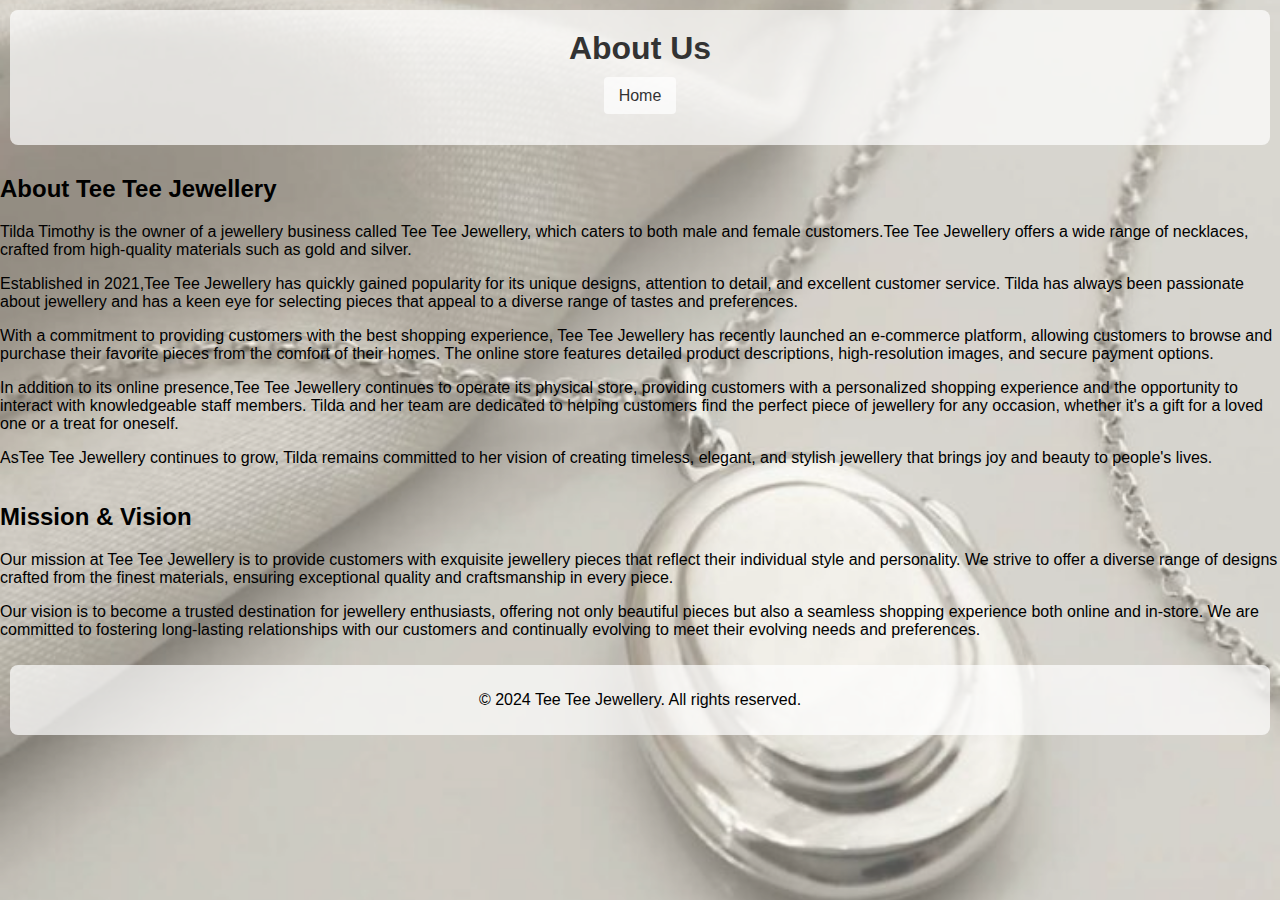
<file: Tabie/about us.html>
<!DOCTYPE html>
<html lang="en">
<head>
    <meta charset="UTF-8">
    <meta name="viewport" content="width=device-width, initial-scale=1.0">
    <title>About Us </title>
    <link rel="stylesheet" href="style.css">
</head>
<body>
<header>
    <h1>About Us </h1>
    <nav>
        <ul>
            <li><a href="home.html">Home</a></li>

        </ul>
    </nav>
</header>

<section class="about-section">
    <h2>About Tee Tee Jewellery</h2>
    <p>Tilda Timothy is the owner of a jewellery business called Tee Tee Jewellery, which caters to both male and female customers.Tee Tee Jewellery offers a wide range of  necklaces, crafted from high-quality materials such as gold  and silver.</p>
    <p>Established in 2021,Tee Tee Jewellery has quickly gained popularity for its unique designs, attention to detail, and excellent customer service. Tilda has always been passionate about jewellery and has a keen eye for selecting pieces that appeal to a diverse range of tastes and preferences.</p>
    <p>With a commitment to providing customers with the best shopping experience, Tee Tee Jewellery has recently launched an e-commerce platform, allowing customers to browse and purchase their favorite pieces from the comfort of their homes. The online store features detailed product descriptions, high-resolution images, and secure payment options.</p>
    <p>In addition to its online presence,Tee Tee Jewellery continues to operate its physical store, providing customers with a personalized shopping experience and the opportunity to interact with knowledgeable staff members. Tilda and her team are dedicated to helping customers find the perfect piece of jewellery for any occasion, whether it's a gift for a loved one or a treat for oneself.</p>
    <p>AsTee Tee Jewellery continues to grow, Tilda remains committed to her vision of creating timeless, elegant, and stylish jewellery that brings joy and beauty to people's lives.</p>
</section>

<section class="mission-vision-section">
    <h2>Mission & Vision</h2>
    <p>Our mission at Tee Tee Jewellery is to provide customers with exquisite jewellery pieces that reflect their individual style and personality. We strive to offer a diverse range of designs crafted from the finest materials, ensuring exceptional quality and craftsmanship in every piece.</p>
    <p>Our vision is to become a trusted destination for jewellery enthusiasts, offering not only beautiful pieces but also a seamless shopping experience both online and in-store. We are committed to fostering long-lasting relationships with our customers and continually evolving to meet their evolving needs and preferences.</p>
</section>
<!-- Footer Section -->
<footer>
    <p>&copy; 2024 Tee Tee Jewellery. All rights reserved.</p> <!-- Footer text with copyright info -->
</footer>

</body>
</html>
</file>
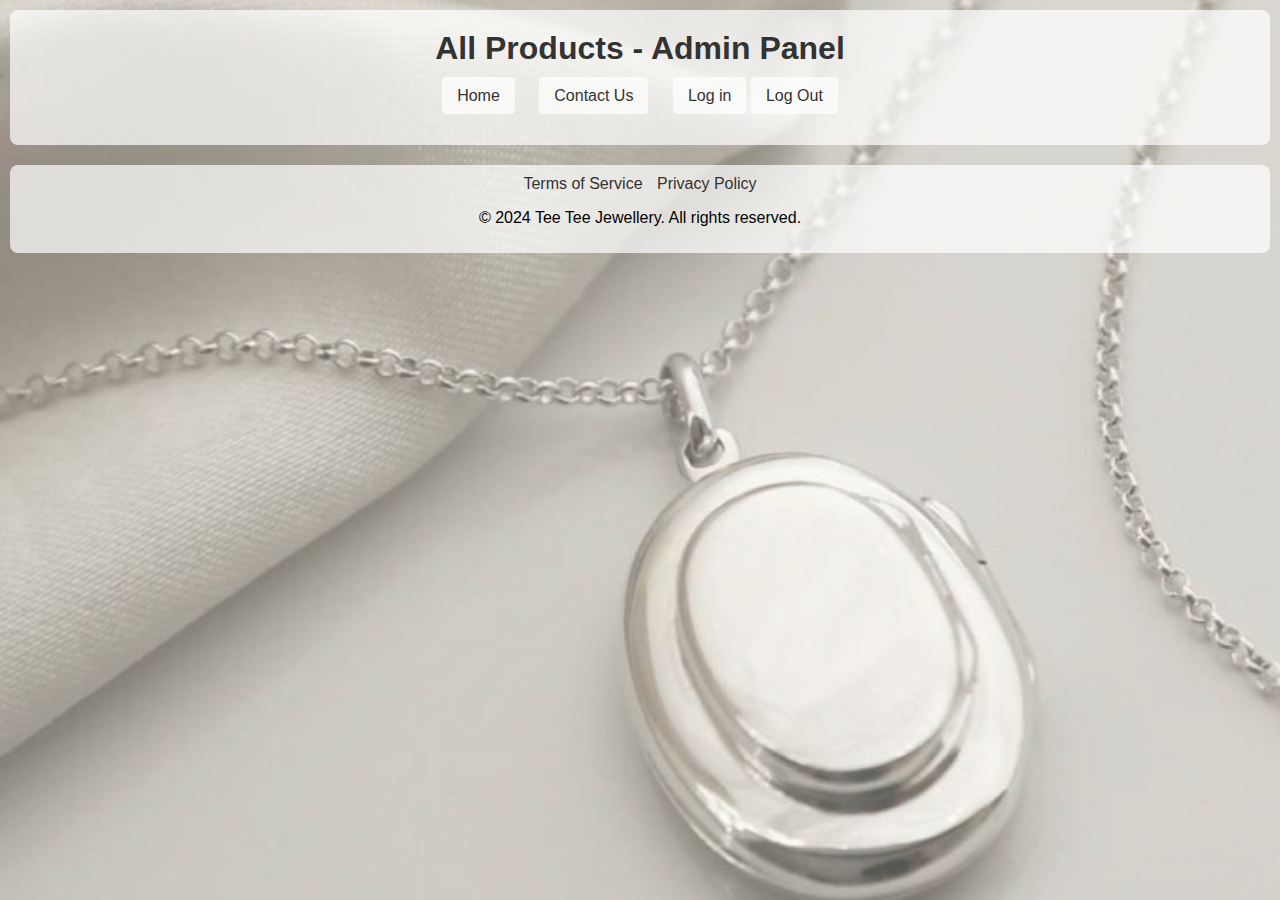
<file: Tabie/admin.html>
<!DOCTYPE html>
<html lang="en">
<head>
    <meta charset="UTF-8">
    <meta name="viewport" content="width=device-width, initial-scale=1.0">
    <title>Necklaces Admin - Tee Tee Jewellery</title>
    <link rel="stylesheet" href="style.css">
    <style>
        .product-grid {
            display: flex;
            flex-wrap: wrap;
            gap: 20px;
            justify-content: center;
        }
        .product {
            width: 300px;
            text-align: center;
            border: 1px solid #ccc;
            padding: 20px;
            margin-bottom: 20px;
        }
        .product img {
            max-width: 100%;
            height: auto;
        }
        .price {
            font-weight: bold;
        }
    </style>
</head>
<body>

<header>
    <h1>All Products - Admin Panel</h1>
    <nav>
        <ul>
            <li><a href="home.html">Home</a></li>
            <li><a href="contact.html">Contact Us</a></li>
            <li>
                <a href="#" onclick="showLoginForm()">Log in</a>
                <a href="#" onclick="logout()">Log Out</a>
            </li>
        </ul>
    </nav>
</header>


<!-- Admin Login Form -->
<div id="admin-login" style="display:none;">
    <h2>Admin Login</h2>
    <form onsubmit="return adminLogin()">
        <label for="username">Username:</label>
        <input type="text" id="username" required>
        <br>
        <label for="password">Password:</label>
        <input type="password" id="password" required>
        <br>
        <button type="submit">Login</button>
    </form>
</div>

<!-- Admin Price Update Form -->
<div id="admin-panel" style="display:none;">
    <h2>Price Update</h2>
    <div id="price-update-form"></div>
</div>

<footer>
    <div class="footer-links">
        <a href="terms.html">Terms of Service</a>
        <a href="privacy.html">Privacy Policy</a>
    </div>
    <p>&copy; 2024 Tee Tee Jewellery. All rights reserved.</p>
</footer>

<script>
    const products = [
        //mens necklace
        { id: 1, category: 'men', name: 'Silver Africa Necklace', price: 250, image: 'Tee tee website/africasilvermennecklace.jpg' },
        { id: 2, category: 'men', name: 'Gold Africa Necklace', price: 350, image: 'Tee tee website/goldafricanecklacemen.jpg' },
        { id: 3, category: 'men', name: 'Gold Hand Necklace', price: 350, image: 'Tee tee website/goldhandmennecklace.jpg' },
        { id: 4, category: 'men', name: 'Silver Cross Necklace', price: 300, image: 'Tee tee website/silvercross mennecklace.jpg' },
        { id: 5, category: 'men', name: 'Gold Cross Necklace', price: 300, image: 'Tee tee website/goldcrossmennecklace.jpg' },
        // Women's necklaces
        { id: 6, category: 'women', name: 'Gold Africa Necklace', price: 250, image: 'Tee tee website/africanecklacegoldwomen.jpg' },
        { id: 7, category: 'women', name: 'Rose Gold Flower Necklace', price: 150, image: 'Tee tee website/flower gold necklace women.jpg' },
        { id: 8, category: 'women', name: 'Silver Flower Necklace', price: 200, image: 'Tee tee website/flowersilver necklace women.jpg' },
        { id: 9, category: 'women', name: 'Gold Moon Necklace', price: 200, image: 'Tee tee website/goldmoon women necklace.jpg' },
        { id: 10, category: 'women', name: 'Gold Circle Necklace', price: 250, image: 'Tee tee website/goldcircle women necklace.jpg' },
        { id: 11, category: 'women', name: 'Gold Flower Necklace', price: 200, image: 'Tee tee website/goldFlowernecklace.jpg' },
        { id: 12, category: 'women', name: 'Silver Heart Necklace', price: 150, image: 'Tee tee website/heart women necklace.jpg' },
        { id: 13, category: 'women', name: 'Infinity Necklace', price: 250, image: 'Tee tee website/infinitysilverwomen.jpg' },
        { id: 14, category: 'women', name: 'Silver Moon Necklace', price: 250, image: 'Tee tee website/moonsilverwomennecklace.jpg' },
        { id: 15, category: 'women', name: 'Silver Cross Necklace', price: 150, image: 'Tee tee website/silvernecklacewomendiamons.jpg' },
    ];

    function showLoginForm() {
        document.getElementById('admin-login').style.display = 'block';
    }

    function logout() {
        sessionStorage.removeItem('adminLoggedIn');
        alert('Logged out successfully');
        location.reload();
    }

    function adminLogin() {
        const username = document.getElementById('username').value;
        const password = document.getElementById('password').value;
        if (username === 'adminPete' && password === 'PeteAS23*admin') {
            sessionStorage.setItem('adminLoggedIn', 'true');
            alert('Login successful');
            document.getElementById('admin-login').style.display = 'none';
            showProductUpdateForms();
            return false;
        } else {
            alert('Invalid credentials');
            return false;
        }
    }

    function showProductUpdateForms() {
        const priceUpdateForm = document.getElementById('price-update-form');
        products.forEach(product => {
            const div = document.createElement('div');
            div.classList.add('product');
            div.innerHTML = `
                <h3>${product.name}</h3>
                <img src="${product.image}" alt="${product.name}">
                <p class="price" id="price-${product.id}">Price: R ${product.price}</p>
                <label for="new-price-${product.id}">New Price:</label>
                <input type="number" id="new-price-${product.id}">
                <button onclick="updatePrice(${product.id})">Update Price</button>
            `;
            priceUpdateForm.appendChild(div);
        });
        document.getElementById('admin-panel').style.display = 'block';
    }

    function updatePrice(productId) {
        const newPriceInput = document.getElementById(`new-price-${productId}`);
        const newPrice = newPriceInput.value;

        if (newPrice && !isNaN(newPrice)) { // Check if newPrice is not empty and is a valid number
            const parsedNewPrice = parseInt(newPrice); // Convert newPrice to integer

            products.forEach(product => {
                if (product.id === productId) {
                    product.price = parsedNewPrice; // Update price in the products array

                    // Update displayed price on the page
                    const priceElement = document.querySelector(`#price-${productId}`);
                    if (priceElement) {
                        priceElement.textContent = `Price: R ${parsedNewPrice}`; // Update displayed price
                    }

                    alert(`Price updated successfully for ${product.name}`);
                    newPriceInput.value = ''; // Clear input field after update
                }
            });
        } else {
            alert('Please enter a valid price');
        }
    }

    window.onload = function() {
        if (sessionStorage.getItem('adminLoggedIn')) {
            showProductUpdateForms();
            document.getElementById('admin-panel').style.display = 'block';
        }
    }
</script>

</body>
</html>
</file>
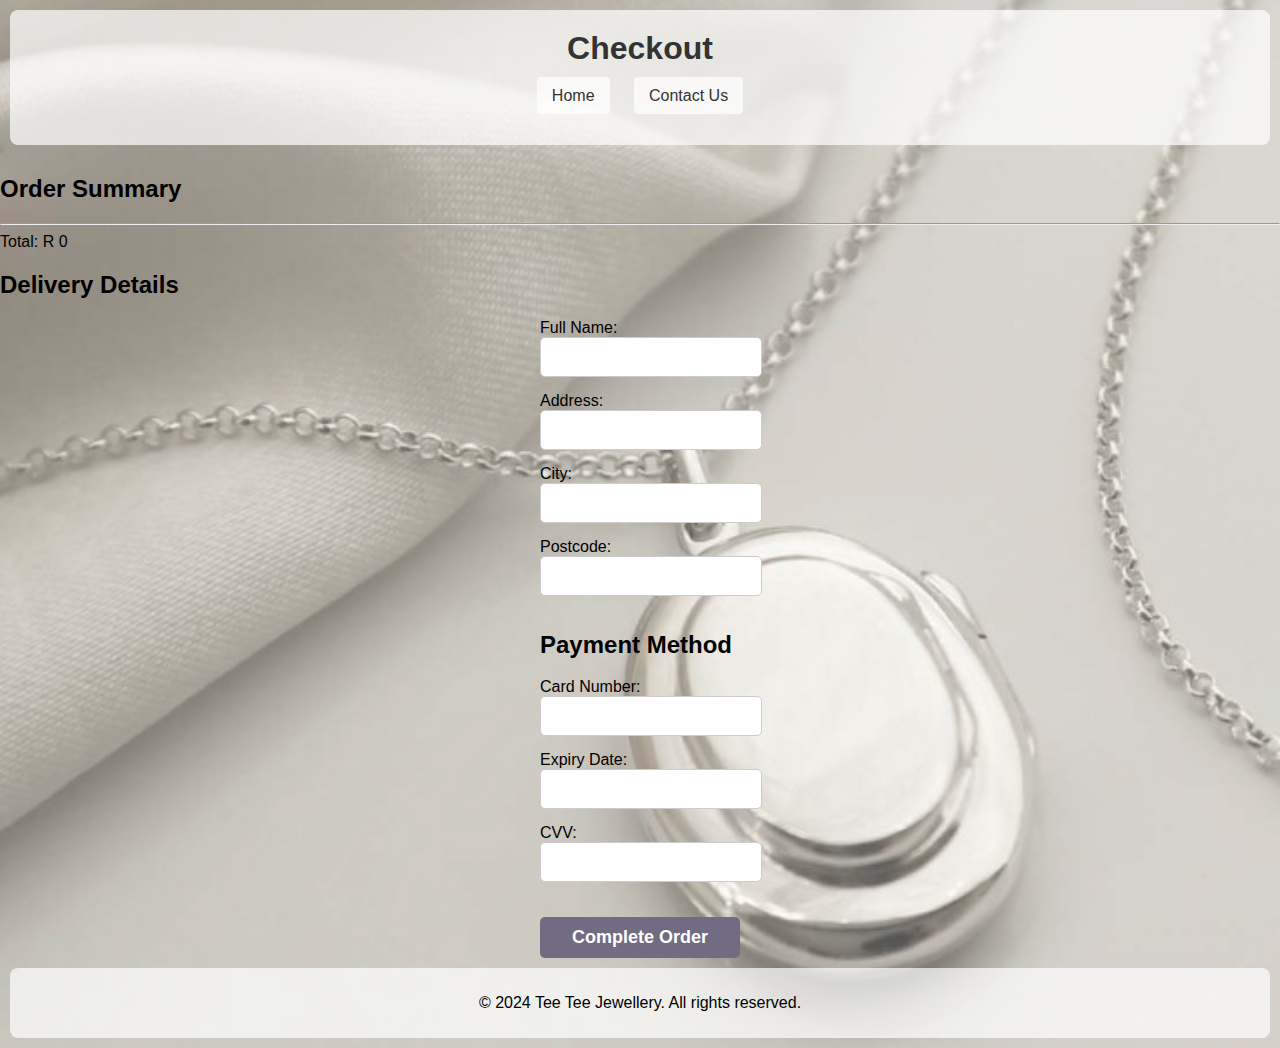
<file: Tabie/checkout.html>
<!DOCTYPE html>
<html lang="en">
<head>
    <meta charset="UTF-8">
    <meta name="viewport" content="width=device-width, initial-scale=1.0">
    <title>Checkout - Tee Tee Jewellery</title>
    <link rel="stylesheet" href="style.css">
    <script src="script.js" defer></script>
</head>
<body>
<header>
    <h1>Checkout</h1>
    <nav>
        <ul>
            <li><a href="home.html">Home</a></li>
            <li><a href="contact.html">Contact Us</a></li>
        </ul>
    </nav>
</header>
<main>
    <section>
        <h2>Order Summary</h2>
        <div class="order-summary">
            <!-- Cart items  displayed here -->
        </div>
        <h2>Delivery Details</h2>
        <form id="deliveryForm">
            <label for="name">Full Name:</label>
            <input type="text" id="name" name="name" required>
            <label for="address">Address:</label>
            <input type="text" id="address" name="address" required>
            <label for="city">City:</label>
            <input type="text" id="city" name="city" required>
            <label for="postcode">Postcode:</label>
            <input type="text" id="postcode" name="postcode" required>
            <h2>Payment Method</h2>
            <label for="cardNumber">Card Number:</label>
            <input type="text" id="cardNumber" name="cardNumber" required>
            <label for="expiryDate">Expiry Date:</label>
            <input type="text" id="expiryDate" name="expiryDate" required>
            <label for="cvv">CVV:</label>
            <input type="text" id="cvv" name="cvv" required>
            <button type="submit">Complete Order</button>
        </form>
    </section>
    </section>
    <section id="reportSection" style="display:none;">
        <h2>Order Receipt</h2>
        <pre id="reportContent"></pre>
        <a id="downloadLink" href="#" download="order_report.txt" style="display:none;">Download Order Report</a>
    </section>
</main>
<footer>

    <p>&copy; 2024 Tee Tee Jewellery. All rights reserved.</p>
</footer>
</body>
</html>
</file>
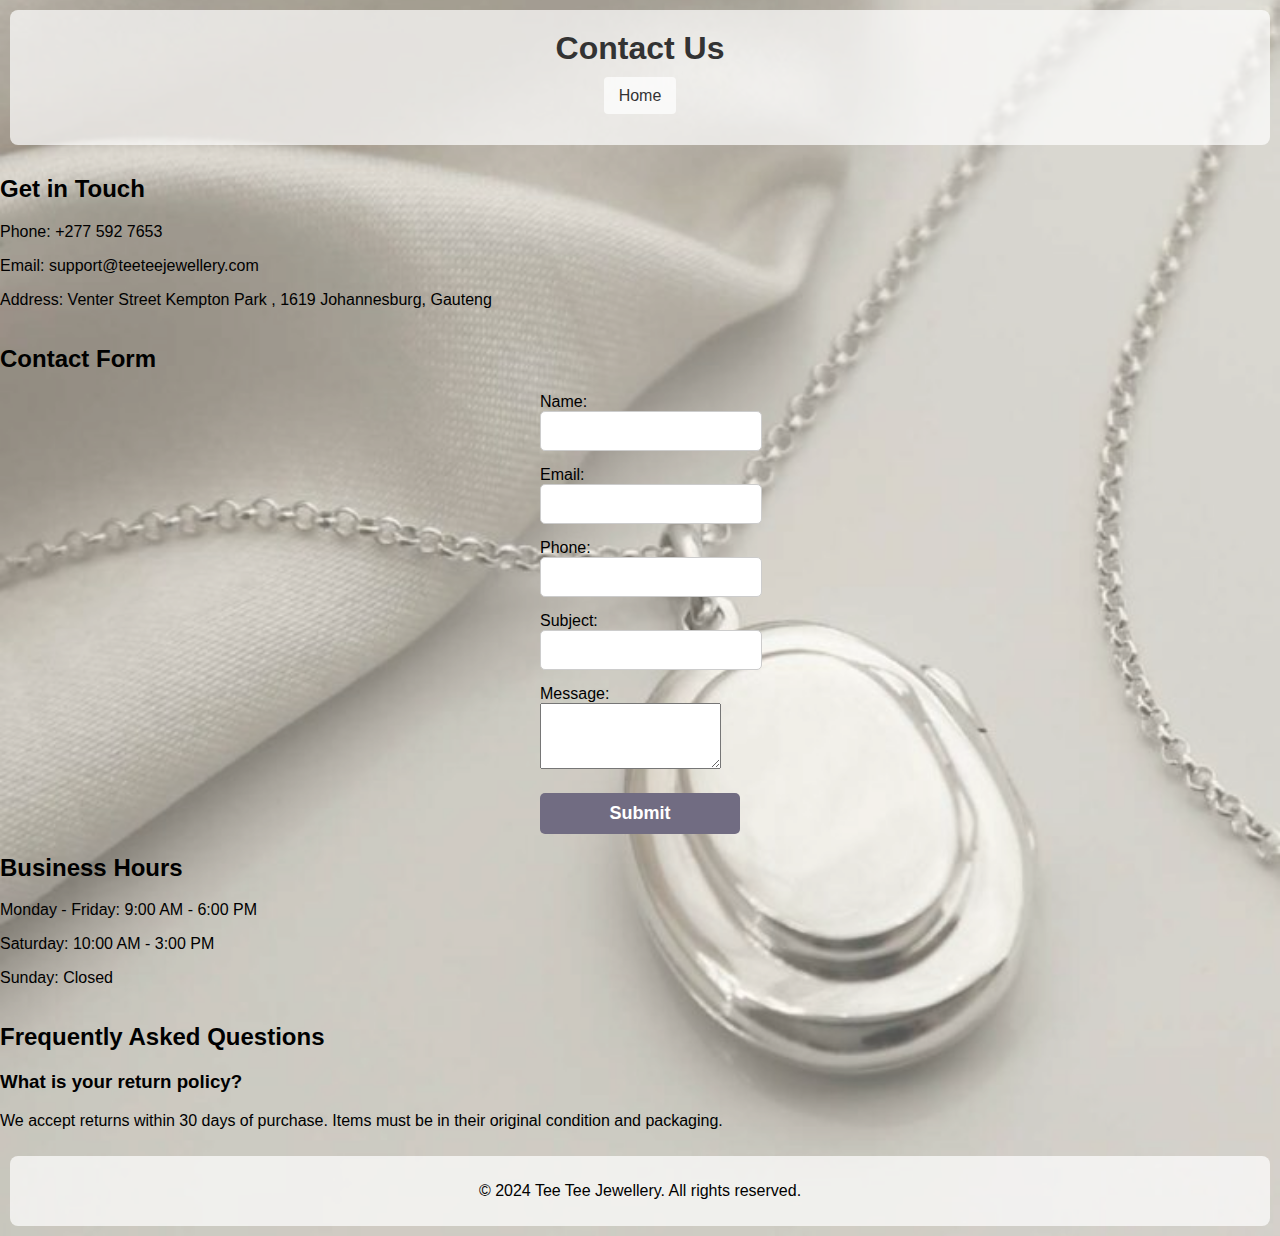
<file: Tabie/ContactUs.html>
<!DOCTYPE html>
<html lang="en">
<head>
    <meta charset="UTF-8">
    <meta name="viewport" content="width=device-width, initial-scale=1.0">
    <title>Contact Us - Tee Tee Jewellery</title>
    <link rel="stylesheet" href="style.css"> <!-- Link to external CSS file for styling -->
</head>

<body>
<!-- Header Section -->
<header>
    <h1>Contact Us</h1> <!-- Main heading for the Contact Us page -->

    <nav>
        <ul>
            <li><a href="home.html">Home</a></li>
        </ul>
    </nav>
</header>

<!-- Contact Information Section -->
<section class="contact-info">
    <h2>Get in Touch</h2> <!-- Subheading for the contact information -->
    <p>Phone: +277 592 7653</p> <!-- Phone number -->
    <p>Email: support@teeteejewellery.com</p> <!-- Support email address -->
    <p>Address: Venter Street Kempton Park , 1619 Johannesburg, Gauteng</p> <!-- Physical address -->

</section>

<!-- Contact Form Section -->
<section class="contact-form">
    <h2>Contact Form</h2>
    <form action="" > <!-- Form to send contact message -->
        <!-- Input fields for the contact form -->
        <label for="name">Name:</label>
        <input type="text" id="name" name="name" required> <!-- Name input field -->

        <label for="email">Email:</label>
        <input type="email" id="email" name="email" required>

        <label for="phone">Phone:</label>
        <input type="text" id="phone" name="phone">

        <label for="subject">Subject:</label>
        <input type="text" id="subject" name="subject" required>

        <label for="message">Message:</label>
        <textarea id="message" name="message" rows="4" required></textarea>

        <button type="submit">Submit</button> <!-- Submit button -->
    </form>
</section>

<!-- Business Hours Section -->
<section class="business-hours">
    <h2>Business Hours</h2>
    <p>Monday - Friday: 9:00 AM - 6:00 PM</p> <!-- Weekday business hours -->
    <p>Saturday: 10:00 AM - 3:00 PM</p> <!-- Saturday business hours -->
    <p>Sunday: Closed</p>
</section>

<!-- FAQs Section -->
<section class="faqs">
    <h2>Frequently Asked Questions</h2>
    <div>
        <h3>What is your return policy?</h3> <!-- Question  -->
        <p>We accept returns within 30 days of purchase. Items must be in their original condition and packaging.</p>
    </div>
</section>

<!-- Footer Section -->
<footer>
    <p>&copy; 2024 Tee Tee Jewellery. All rights reserved.</p> <!-- Footer text with copyright info -->
</footer>
</body>
</html>
</file>
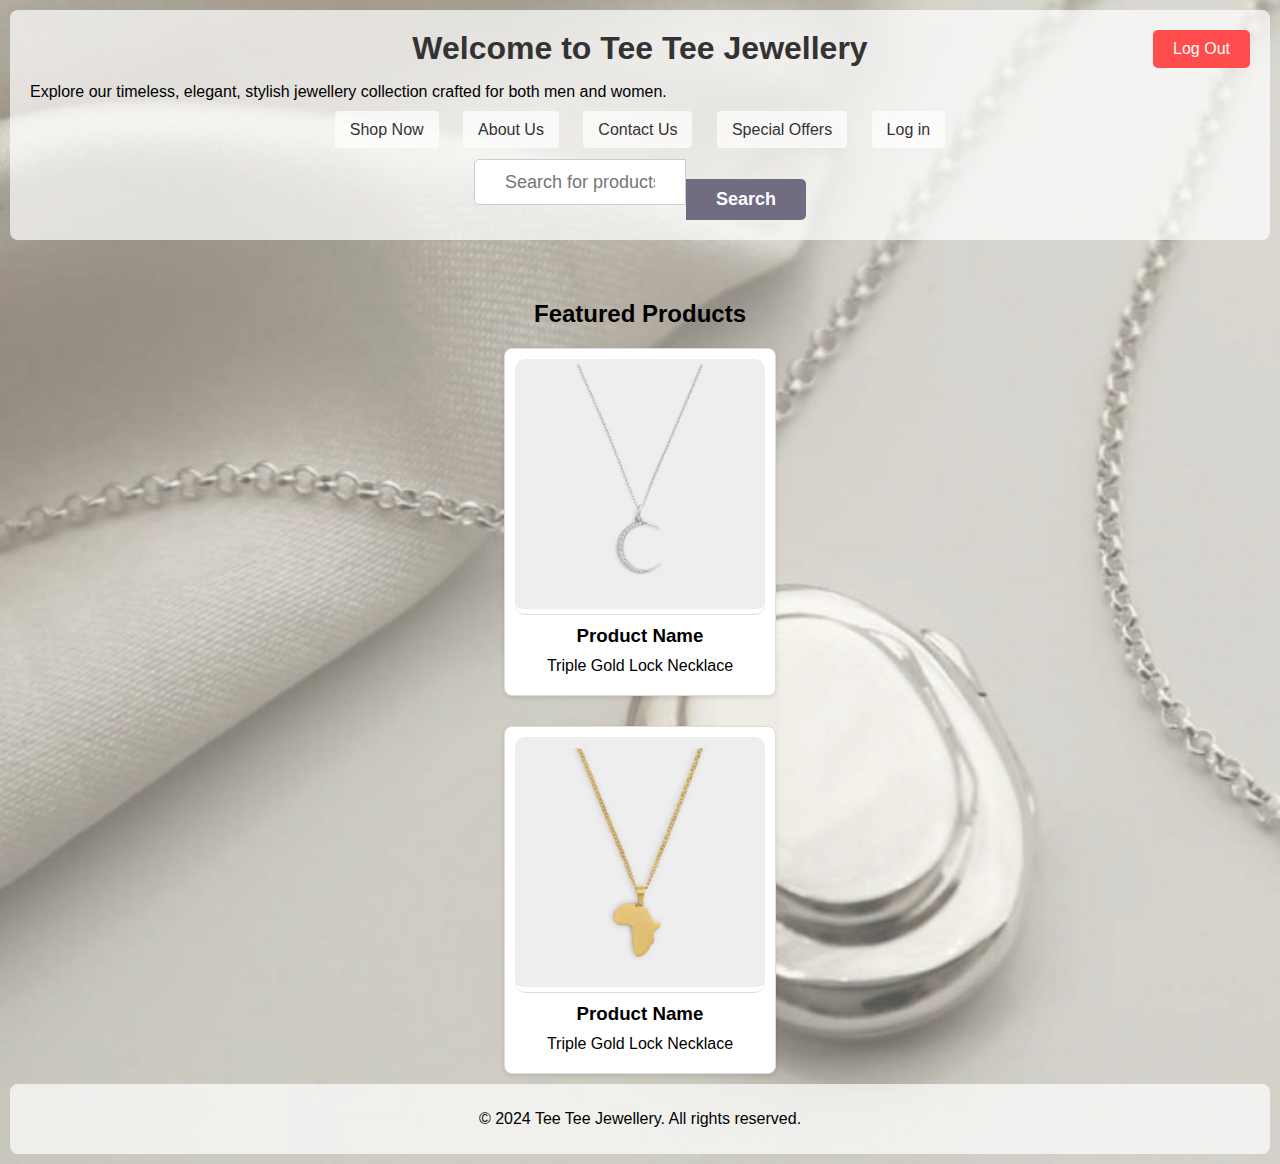
<file: Tabie/home.html>
<!DOCTYPE html>
<html lang="en">
<head>
    <meta charset="UTF-8">
    <meta name="viewport" content="width=device-width, initial-scale=1.0">
    <title>Tee Tee Jewels - Home</title>
    <link rel="stylesheet" href="style.css">
</head>
<body>

<!-- Header Section -->
<header>
    <h1>Welcome to Tee Tee Jewellery</h1>
    <!-- Introduction Text -->
    <section class="intro">
        <p>Explore our timeless, elegant, stylish jewellery collection crafted for both men and women.</p>
    </section>
    <!-- Navigation Menu -->
    <nav>
        <ul>
            <!-- Dropdown for Shop Now -->
            <li class="dropdown">
                <a href="#">Shop Now</a>
                <div class="dropdown-content">
                    <a href="NecklaceMen.html">Necklace for Men</a>
                    <a href="NecklaceWomen.html">Necklace for Women</a>
                </div>
            </li>
            <!-- About Us Link -->
            <li>
                <a href="about us.html">About Us</a>
            </li>
            <!-- Contact Us Link -->
            <li>
                <a href="ContactUs.html">Contact Us</a>
            </li>
            <!-- Dropdown for Special Offers -->
            <li class="dropdown">
                <a href="#" onclick="alert('Special offers aren\'t available yet'); return false;">Special Offers</a>
            </li>
            <li>
                <a href="login.php">Log in</a>
            </li>
        </ul>
    </nav>

    <!-- Search Form -->
    <form class="search-form" action="search.html" method="get">
        <input type="text" name="query" placeholder="Search for products...">
        <button type="submit">Search</button>
    </form>
    <!-- Log Out Button -->
    <button class="logout-btn" onclick="logout()">Log Out</button>
</header>

<!-- Featured Products Section -->
<section class="featured-products">
    <h2>Featured Products</h2>
    <div class="product-grid">
        <!-- Showing one of the products on the home page -->
        <div class="product">
            <!-- Product Image with specific width and height -->
            <img src="Tee tee website/moonsilverwomennecklace.jpg" alt="Women Necklace" style="width: 250px; height: 250px; object-fit: cover; border-radius: 10px;">
            <h3>Product Name</h3>
            <p>Triple Gold Lock Necklace</p>
        </div>
    </div>
</section>

<div class="product-grid">
    <!-- Showing one of the products on the home page -->
    <div class="product">

        <img src="Tee tee website/goldafricanecklacemen.jpg" alt="Men Necklace"  style="width: 250px; height: 250px; object-fit: cover; border-radius: 10px;">
        <h3>Product Name</h3>
        <p>Triple Gold Lock Necklace</p>
    </div>
</div>


<!-- Footer Section -->
<footer>
    <p>&copy; 2024 Tee Tee Jewellery. All rights reserved.</p>
</footer>

<script>
    function logout() {
        window.location.href = 'login.php';
    }
</script>

</body>
</html>
</file>
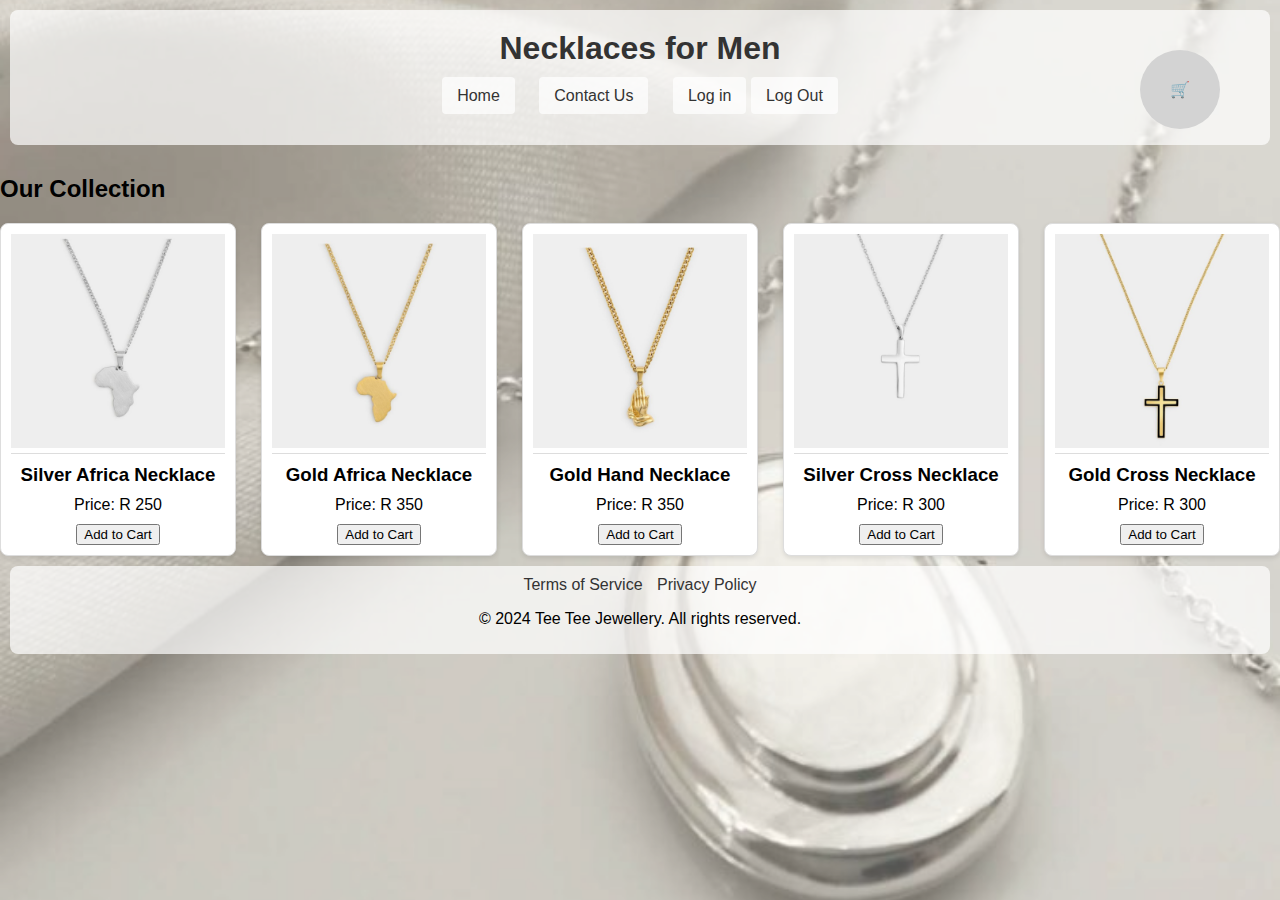
<file: Tabie/NecklaceMen.html>
<!DOCTYPE html>
<html lang="en">
<head>
    <meta charset="UTF-8">
    <meta name="viewport" content="width=device-width, initial-scale=1.0">
    <title>Necklaces for Men - Tee Tee Jewellery</title>
    <link rel="stylesheet" href="style.css"> <!-- Link to the external CSS file -->
    <script src="script.js" defer></script> <!-- Link to JavaScript file -->
</head>
<body>

<!-- Header Section -->
<header>
    <h1>Necklaces for Men</h1> <!-- Main title of the page -->
    <nav>
        <ul>
            <li><a href="home.html">Home</a></li> <!-- Link to Home page -->
            <li><a href="contact.html">Contact Us</a></li> <!-- Link to Contact Us page -->
            <li>
                <a href="index.html">Log in</a> <!-- Log in button -->
                <a href="#" onclick="logout()">Log Out</a> <!-- Log out button -->
            </li>
        </ul>
    </nav>
</header>

<!-- Products Section -->
<section class="product-category">
    <h2>Our Collection</h2>

    <!-- Container for the product grid -->
    <div class="product-grid">

        <!-- Ensure IDs and prices match the products array -->
        <div class="product">
            <img src="Tee tee website/africasilvermennecklace.jpg" alt="Men Necklace" class="product-image">
            <h3>Silver Africa Necklace</h3>
            <p class="price" id="price-1">Price: R 250</p>
            <button class="add-to-cart" onclick="addToCart('Silver Africa Necklace', 250)">Add to Cart</button>
        </div>

        <div class="product">
            <img src="Tee tee website/goldafricanecklacemen.jpg" alt="Men Necklace" class="product-image">
            <h3>Gold Africa Necklace</h3>
            <p class="price" id="price-2">Price: R 350</p>
            <button class="add-to-cart" onclick="addToCart('Gold Africa Necklace', 350)">Add to Cart</button>
        </div>

        <div class="product">
            <img src="Tee tee website/goldhandmennecklace.jpg" alt="Men Necklace" class="product-image">
            <h3>Gold Hand Necklace</h3>
            <p class="price" id="price-3">Price: R 350</p>
            <button class="add-to-cart" onclick="addToCart('Gold Hand Necklace', 350)">Add to Cart</button>
        </div>

        <div class="product">
            <img src="Tee tee website/silvercross mennecklace.jpg" alt="Men Necklace" class="product-image">
            <h3>Silver Cross Necklace</h3>
            <p class="price" id="price-4">Price: R 300</p>
            <button class="add-to-cart" onclick="addToCart('Silver Cross Necklace', 300)">Add to Cart</button>
        </div>

        <div class="product">
            <img src="Tee tee website/goldcrossmennecklace.jpg" alt="Men Necklace" class="product-image">
            <h3>Gold Cross Necklace</h3>
            <p class="price" id="price-5">Price: R 300</p>
            <button class="add-to-cart" onclick="addToCart('Gold Cross Necklace', 300)">Add to Cart</button>
        </div>

    </div>
</section>


<footer>
    <div class="footer-links">
        <a href="terms.html">Terms of Service</a> <!-- Link to Terms of Service page -->
        <a href="privacy.html">Privacy Policy</a> <!-- Link to Privacy Policy page -->
    </div>

    <p>&copy; 2024 Tee Tee Jewellery. All rights reserved.</p> <!-- Copyright notice -->
</footer>
<!-- Shopping Cart -->
<div class="shopping-cart" onclick="toggleCart()">🛒</div>
<div class="cart-items">
    <!-- Cart items displayed here -->
</div>

<script>
    // Function to display alert on page load
    window.onload = function() {
        alert("Please log in/ sign up before making a purchase.If you have not already logged in");
    }

    function logout() {
        window.location.href = 'index.html';
    }
</script></body>
</html>
</file>
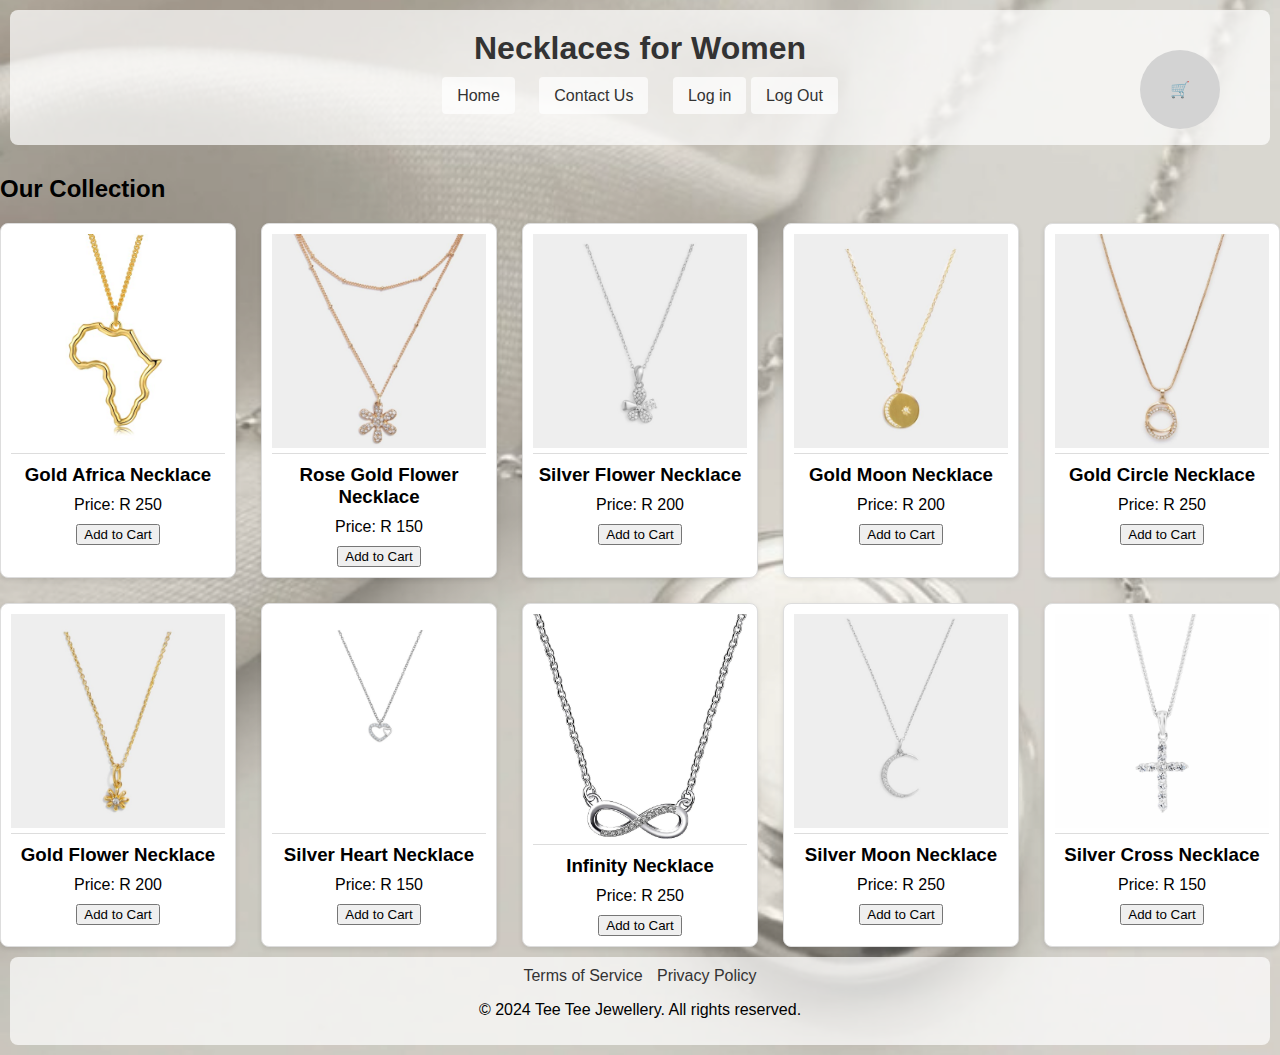
<file: Tabie/Necklacewomen.html>
<!DOCTYPE html>
<html lang="en">
<head>
    <meta charset="UTF-8">
    <meta name="viewport" content="width=device-width, initial-scale=1.0">
    <title>Necklaces for Women - Tee Tee Jewellery</title>
    <link rel="stylesheet" href="style.css"> <!-- Link to CSS file -->
    <script src="script.js" defer></script> <!-- Link to JavaScript file -->
</head>
<body>

<!-- Header Section -->
<header>
    <h1>Necklaces for Women</h1> <!-- Main title of the page -->
    <nav>
        <ul>
            <li><a href="home.html">Home</a></li> <!-- Link to Home page -->
            <li><a href="contact.html">Contact Us</a></li> <!-- Link to Contact Us page -->
            <li>
                <a href="index.html">Log in</a> <!-- Log in button -->
                <a href="#" onclick="logout()">Log Out</a> <!-- Log out button -->
            </li>
        </ul>
    </nav>
</header>

<!-- Products Section -->
<section class="product-category">
    <h2>Our Collection</h2>

    <!-- Container for the product grid -->
    <div class="product-grid">

        <div class="product" data-id="6">
            <img src="Tee tee website/africanecklacegoldwomen.jpg" alt="Women Necklace" class="product-image">
            <h3>Gold Africa Necklace</h3>
            <p class="price" id="price-6">Price: R 250</p>
            <button class="add-to-cart" onclick="addToCart('Gold Africa Necklace', 250)">Add to Cart</button>
        </div>


        <div class="product" data-id="7">
            <img src="Tee tee website/flower gold necklace women.jpg" alt="Women Necklace" class="product-image">
            <h3>Rose Gold Flower Necklace</h3>
            <p class="price" id="price-7">Price: R 150</p>
            <button class="add-to-cart" onclick="addToCart('Rose Gold Flower Necklace', 150)">Add to Cart</button>
        </div>


        <div class="product" data-id="8">
            <img src="Tee tee website/flowersilver necklace women.jpg" alt="Women Necklace" class="product-image">
            <h3>Silver Flower Necklace</h3>
            <p class="price" id="price-8">Price: R 200</p>
            <button class="add-to-cart" onclick="addToCart('Silver Flower Necklace', 200)">Add to Cart</button>
        </div>


        <div class="product" data-id="9">
            <img src="Tee tee website/goldmoon women necklace.jpg" alt="Women Necklace" class="product-image">
            <h3>Gold Moon Necklace</h3>
            <p class="price" id="price-9">Price: R 200</p>
            <button class="add-to-cart" onclick="addToCart('Gold Moon Necklace', 200)">Add to Cart</button>
        </div>


        <div class="product" data-id="10">
            <img src="Tee tee website/goldcircle women necklace.jpg" alt="Women Necklace" class="product-image">
            <h3>Gold Circle Necklace</h3>
            <p class="price" id="price-10">Price: R 250</p>
            <button class="add-to-cart" onclick="addToCart('Gold Circle Necklace', 250)">Add to Cart</button>
        </div>

        <div class="product" data-id="11">
            <img src="Tee tee website/goldFlowernecklace.jpg" alt="Women Necklace" class="product-image">
            <h3>Gold Flower Necklace</h3>
            <p class="price" id="price-11">Price: R 200</p>
            <button class="add-to-cart" onclick="addToCart('Gold Flower Necklace', 200)">Add to Cart</button>
        </div>


        <div class="product" data-id="12">
            <img src="Tee tee website/heart women necklace.jpg" alt="Women Necklace" class="product-image">
            <h3>Silver Heart Necklace</h3>
            <p class="price" id="price-12">Price: R 150</p>
            <button class="add-to-cart" onclick="addToCart('Silver Heart Necklace', 150)">Add to Cart</button>
        </div>


        <div class="product" data-id="13">
            <img src="Tee tee website/infinitysilverwomen.jpg" alt="Women Necklace" class="product-image">
            <h3>Infinity Necklace</h3>
            <p class="price" id="price-13">Price: R 250</p>
            <button class="add-to-cart" onclick="addToCart('Infinity Necklace', 250)">Add to Cart</button>
        </div>

        <div class="product" data-id="14">
            <img src="Tee tee website/moonsilverwomennecklace.jpg" alt="Women Necklace" class="product-image">
            <h3>Silver Moon Necklace</h3>
            <p class="price" id="price-14">Price: R 250</p>
            <button class="add-to-cart" onclick="addToCart('Silver Moon Necklace', 250)">Add to Cart</button>
        </div>


        <div class="product" data-id="15">
            <img src="Tee tee website/silvernecklacewomendiamons.jpg" alt="Women Necklace" class="product-image">
            <h3>Silver Cross Necklace</h3>
            <p class="price" id="price-15">Price: R 150</p>
            <button class="add-to-cart" onclick="addToCart('Silver Cross Necklace', 150)">Add to Cart</button>
        </div>

    </div>
</section>


<footer>
    <div class="footer-links">
        <a href="terms.html">Terms of Service</a> <!-- Link to Terms of Service page -->
        <a href="privacy.html">Privacy Policy</a> <!-- Link to Privacy Policy page -->
    </div>

    <p>&copy; 2024 Tee Tee Jewellery. All rights reserved.</p> <!-- Copyright notice -->
</footer>


<!-- Shopping Cart -->
<div class="shopping-cart" onclick="toggleCart()">🛒</div>
<div class="cart-items">
    <!-- Cart items displayed here -->
</div>
<script>
    // Function to display alert on page load
    window.onload = function() {
        alert("Please log in/ sign up before making a purchase.If you have not already logged in");
    }

    function logout() {
        window.location.href = 'index.html';
    }
</script>
</body>
</html>
</file>
<file: Tabie/style.css>
body {
    font-family: Arial, sans-serif;
    margin: 0;
    padding: 0;
    display: flex;
    flex-direction: column;
    min-height: 100vh; /* body takes  full  height */
    position: relative;
}

body::before {
    content: '';
    position: absolute;
    top: 0;
    left: 0;
    width: 100%;
    height: 100%;
    background: url("Tee tee website/backg.jpg") no-repeat center center;
    background-size: cover;
    opacity: 0.7; /* Adjusted to the  desired opacity */
    z-index: -1; /* to be behind the content */
}

header{
    background: rgba(255, 255, 255, 0.7); /* white background for readability */
    padding: 20px;
    border-radius: 8px;
    margin: 10px;
    box-sizing: border-box;
    position: relative; /*  above the background image */
    z-index: 1;
}

header h1 {
    margin: 0;
    font-size: 2em;
    color: #333;
    text-align: center;
}

nav ul {
    list-style-type: none;
    padding: 0;
    margin: 20px 0;
    text-align: center;
}

nav ul li {
    display: inline-block;
    margin: 0 10px;
    position: relative;
}

nav a {
    text-decoration: none;
    color: #333;
    padding: 10px 15px;
    background-color: rgba(255, 255, 255, 0.7); /* Reduced opacity for readability */
    border-radius: 4px;
    transition: background-color 0.3s ease;
}

nav a:hover {
    background-color: rgba(255, 255, 255, 0.9); /* Increase opacity on hover */
}

.dropdown {
    position: relative;
    display: inline-block;
}

.dropdown-content {
    display: none;
    position: absolute;
    background-color: rgba(255, 255, 255, 0.8); /* Reduced opacity */
    min-width: 160px;
    box-shadow: 0 8px 16px rgba(0, 0, 0, 0.2); /* Shadow for depth */
    z-index: 1;
    border-radius: 4px;
}

.dropdown-content a {
    color: #333;
    padding: 12px 16px;
    text-decoration: none;
    display: block;
    transition: background-color 0.3s ease;
}

.dropdown-content a:hover {
    background-color: #f1f1f1;
}

.dropdown:hover .dropdown-content {
    display: block;
}

.search-form {
    display: flex;
    justify-content: center;
    margin-top: 20px;
}

.search-form input {
    width: 150px;
    padding: 10px 30px;
    font-size: 18px;
    border: 1px solid #ccc;
    border-radius: 5px 0 0 5px;
}

.search-form button {
    padding: 10px 30px;
    font-size: 18px;
    background-color: #716C82;
    color: white;
    border: none;
    border-radius: 0 5px 5px 0;
    cursor: pointer;
}

.search-form button:hover {
    background-color: #474352;
}

.featured-products, .testimonials, .newsletter {
    padding: 20px;

    border-radius: 8px;
    text-align: center;
    margin: 10px;
}

.product-grid, .testimonial-grid {
    display: grid;
    grid-template-columns: repeat(auto-fit, minmax(200px, 1fr));
    gap: 25px;
    justify-items: center;
}

.product, .testimonial {
    border: 1px solid #ddd;
    padding: 10px;
    background-color: #fff;
    border-radius: 8px;
    box-shadow: 0 2px 5px rgba(0, 0, 0, 0.1);
    text-align: center;
}

.product img {
    max-width: 100%;
    height: auto;
    display: block;
    margin-bottom: 5px;
    border-bottom: 1px solid #ddd;
    padding-bottom: 5px;
}

.product h3 {
    margin: 10px 0;
}

.product p {
    margin: 10px 0;
}

.product .btn, .newsletter button {
    display: inline-block;
    padding: 10px 20px;
    background-color: #716C82;
    color: white;
    border-radius: 4px;
    text-decoration: none;
    transition: background-color 0.3s ease;
}

.product .btn:hover, .newsletter button:hover {
    background-color: #474352;
}

footer {
    background-color: rgba(255, 255, 255, 0.7);
    padding: 10px;
    text-align: center;
    border-radius: 8px;
    margin: 10px;
}

.footer-links {
    margin-bottom: 10px;
}

.footer-links a {
    margin: 0 5px;
    text-decoration: none;
    color: #333;
}

/* Login & Signup Form Styles */
.login-container, .signup-container {
    display: flex;
    flex-direction: column;
    align-items: center;
    justify-content: center;
    height: 100vh;
    position: relative;
    z-index: 1;

    padding: 20px;
    border-radius: 8px;
    box-shadow: 0 2px 5px rgba(0, 0, 0, 0.2);
}

.login-container h1, .signup-container h1 {
    margin-bottom: 20px;
    font-size: 2em;
    color: #333;
}

.form-container {
    width: 100%;
    max-width: 400px;
    background: rgba(255, 255, 255, 0.9);
    padding: 20px;
    border-radius: 8px;
    box-shadow: 0 2px 5px rgba(0, 0, 0, 0.2);
}

form input {
    width: 100%;
    padding: 10px;
    margin-bottom: 15px;
    border: 1px solid #ccc;
    border-radius: 5px;
    font-size: 16px;
}

form button {
    width: 100%;
    padding: 10px;
    font-size: 18px;
    background-color: #716C82;
    color: white;
    border: none;
    border-radius: 5px;
    cursor: pointer;
    transition: background-color 0.3s ease;
}

form button:hover {
    background-color: #474352;
}

form a {
    display: block;
    text-align: center;
    margin-top: 10px;
    text-decoration: none;
    color: #716C82;
    transition: color 0.3s ease;
}

form a:hover {
    color: #474352;
}

/* CSS styles for the shopping cart display */
.shopping-cart {
    position: fixed;
    top: 50px;
    right: 60px;
    background-color: lightgrey;
    padding: 30px;
    border-radius: 70%;
    cursor: pointer;
    z-index: 999;
}

.cart-items {
    display: none;
    position: absolute;
    top: 100px; /* Adjusted to make room for the shopping cart icon */
    right: 0;
    background-color: white;
    padding: 10px;
    border: 1px solid black;
    border-radius: 5px;
    z-index: 998; /*  above other elements */
    width: 400px; /*  width adjusted */
    max-height: 450px; /* Limit maximum height for scrolling */
    overflow-y: auto;
}

.cart-items div {
    margin-bottom: 10px; /* Add spacing between cart items */
}

.total {
    text-align: right; /* Aligned total balance to the right */
    font-weight: bold; /* for total balance bold */
}

/* CSS for Checkout Page */
body {
    display: flex;
    flex-direction: column;
    min-height: 100vh; /*  body takes up at full  height */
    margin: 0;
    padding: 0;
}

main {
    flex: 1; /* the main section to grow and take up remaining vertical space */
}


form {
    width: 100%;
    max-width: 200px; /*  maximum width of the form */
    margin: 0 auto;
}

button[type="submit"] {
    width: 100%; /* submit button fill the width of its container */
     margin-top: 20px; /*  space added between the last input and the button */
        font-weight: bold;
}

/* Log out button styles */
.logout-btn {
    position: absolute;
    top: 20px;
    right: 20px;
    padding: 10px 20px;
    font-size: 16px;
    background-color: #ff4d4d;
    color: white;
    border: none;
    border-radius: 5px;
    cursor: pointer;
}

.logout-btn:hover {
    background-color: #ff1a1a;
}
/* Style for Payment icons */

    .payment-method-icons {
      display: inline-flex;
      align-items: center; /* Align icons vertically */
      margin-right: 10px;
    }

    .payment-icon {
      width: 40px;
      margin-right: 10px;
    }
</file>
